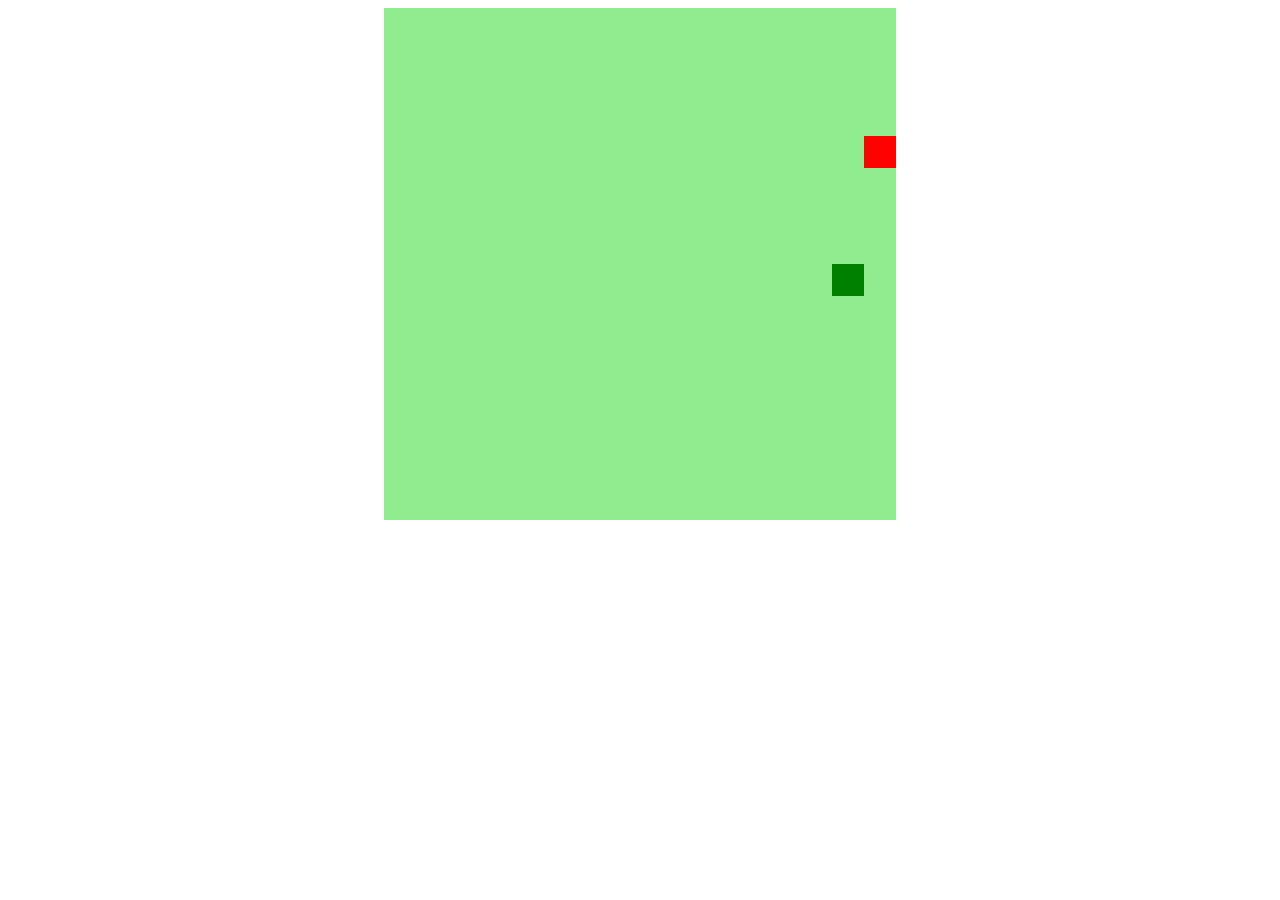
<file: index.htm>
<!DOCTYPE html>
<html lang="pt-br">
  <head>
    <meta charset="UTF-8">
  <meta name="viewport" content="width=device-width , inicial-scale=1.0">
  <meta http-equiv="X-UA-Compatible" content="ie=edge">
  <link rel="stylesheet" href="style.css">
  <script defer src="script.js"></script>
  <title>Snake Game</title>
  </head>
  <body>
    <canvas id="snake" width="512" height="512"></canvas>
  </body>
</html>
</file>
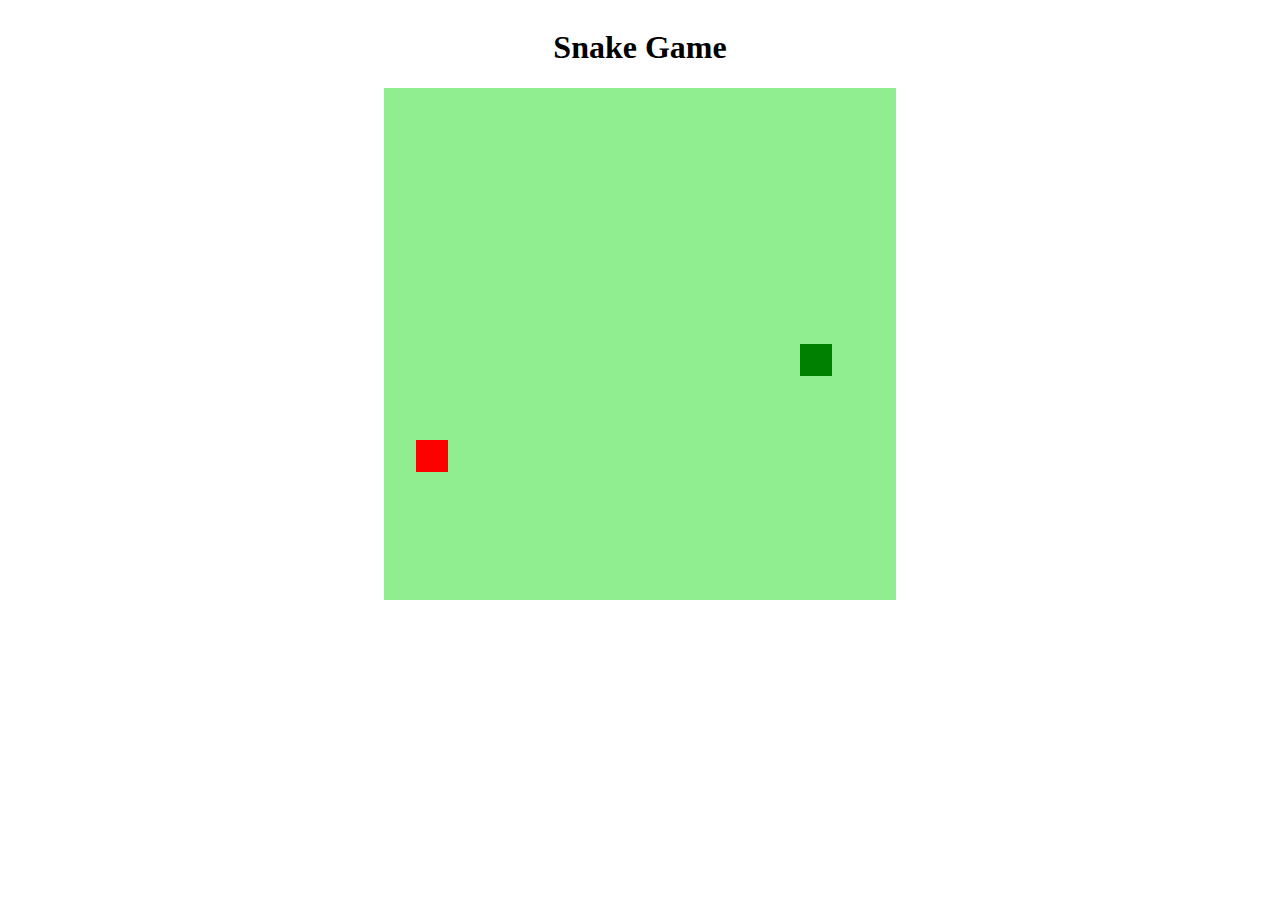
<file: index.html>
<!DOCTYPE html>
<html lang="pt-br">
  <head>
    <meta charset="UTF-8">
  <meta name="viewport" content="width=device-width , inicial-scale=1.0">
  <meta http-equiv="X-UA-Compatible" content="ie=edge">
  <link rel="stylesheet" href="./style.css">
  <script defer src="./script.js"></script>
  <title>Snake Game</title>
  </head>
  <body>
    <h1>Snake Game</h1>
    <canvas id="snake" width="512" height="512"></canvas>
  </body>
</html>
</file>
<file: style.css>
body {
  height:95 vh ;
  width: 95;
  display: flex;
  justify-content: center;
  align-items: center;
  flex-direction: column;
}
</file>
